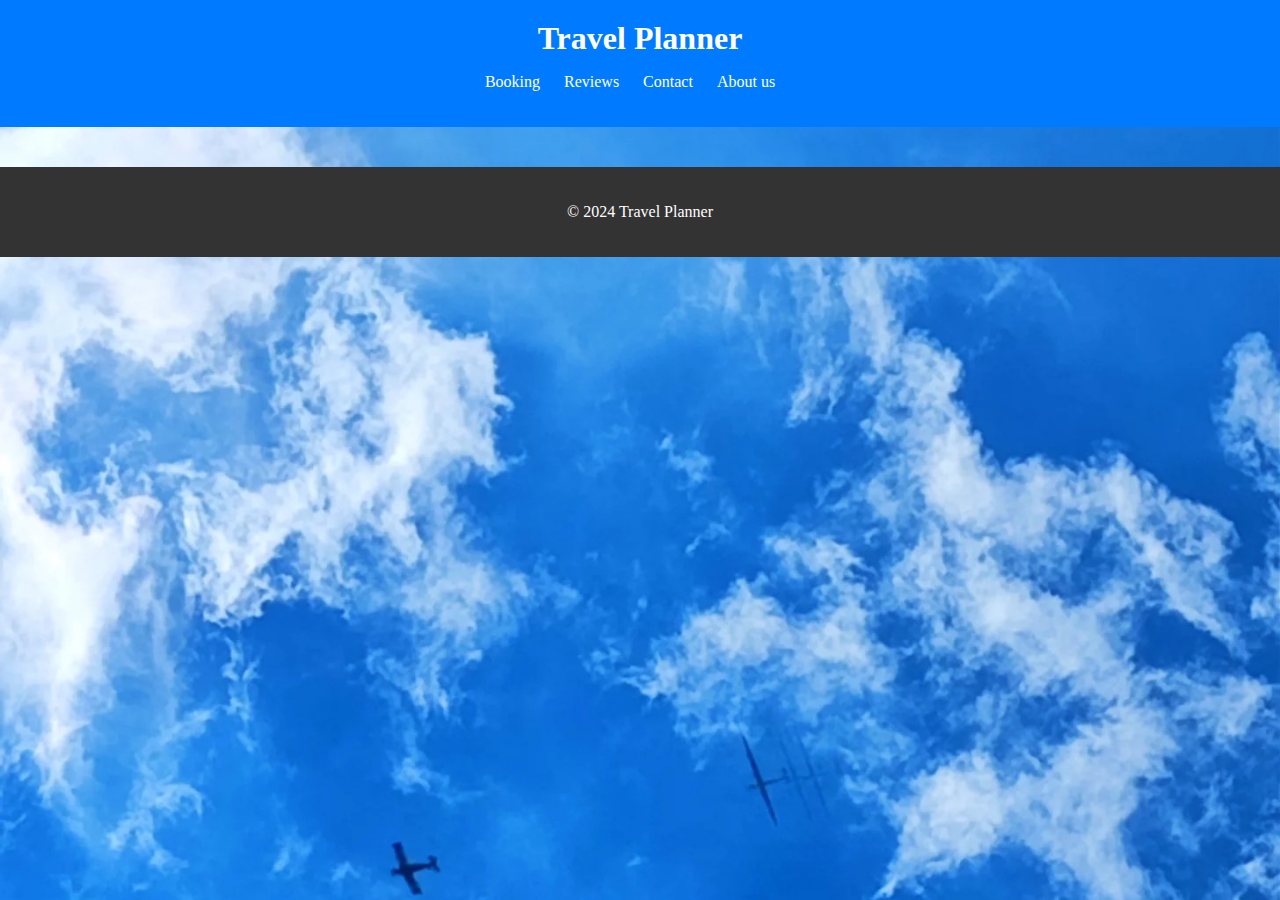
<file: index.html>
<!DOCTYPE html>
<html lang="en">
<head>
    <meta charset="UTF-8">
    <meta name="viewport" content="width=device-width, initial-scale=1.0">
    <title>Travel Planner</title>
    <head>
        <meta charset="UTF-8">
        <meta name="viewport" content="width=device-width, initial-scale=1.0">
        <title>Travel Planner</title>
        <link rel="stylesheet" href="web.css">
    </head>
    
</head>
<body>
    <header >
        <h1>Travel Planner</h1>
        <nav>
            <ul>
                
               
                <li><a href="project-booking.html">Booking</a></li>
                <li><a href="project-reviews.html">Reviews</a></li>
                <li><a href="project-contact.html">Contact</a></li>
                <li><a href="project-about.html">About us</a></li>
                
            </ul>
        </nav>
    </header>

    <main>
        
 

    

    </main>

    <footer>
        <p>&copy; 2024 Travel Planner</p>
    </footer>

   
</body>
</html>
</file>
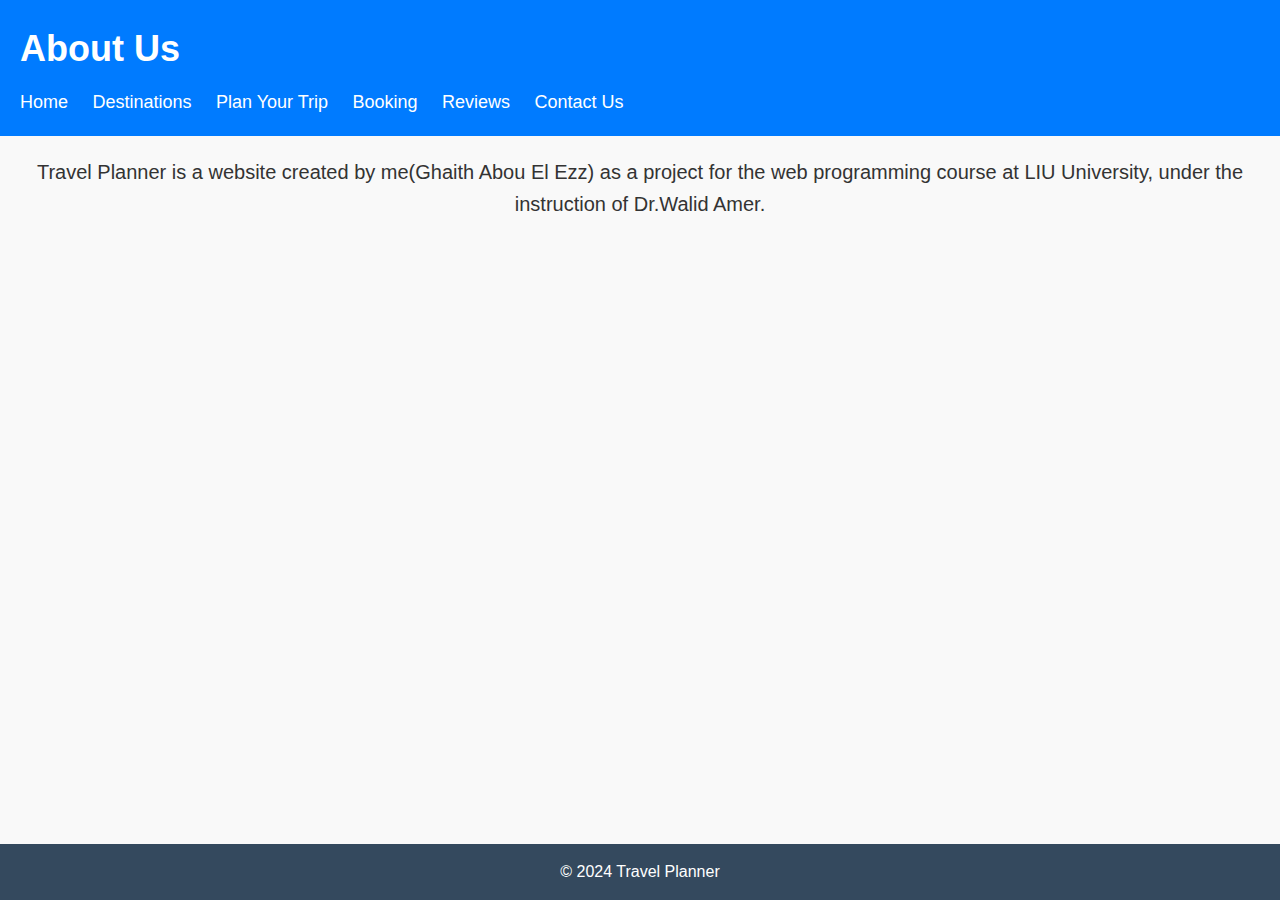
<file: project-about.html>
<!DOCTYPE html>
<html lang="en">
<head>
    <meta charset="UTF-8">
    <meta name="viewport" content="width=device-width, initial-scale=1.0">
    <title>About Us - Travel Planner</title>
    <link rel="stylesheet" href="project-about.css">
</head>
<body>
    <header>
        <h1>About Us</h1>
        <nav>
            <ul>
                <li><a href="index.html">Home</a></li>
                <li><a href="project-destinations.html">Destinations</a></li>
                <li><a href="project-plan.html">Plan Your Trip</a></li>
                <li><a href="project-booking.html">Booking</a></li>
                <li><a href="project-reviews.html">Reviews</a></li>
                <li><a href="project-contact.html">Contact Us</a></li>
            </ul>
        </nav>
    </header>

    <main>
        
        <p>Travel Planner is a website created by me(Ghaith Abou El Ezz) as a project for the web programming course at LIU University, under the instruction of Dr.Walid Amer.



        </p>
    </main>

    <footer>
        <p>&copy; 2024 Travel Planner</p>
    </footer>

    
</body>
</html>
</file>
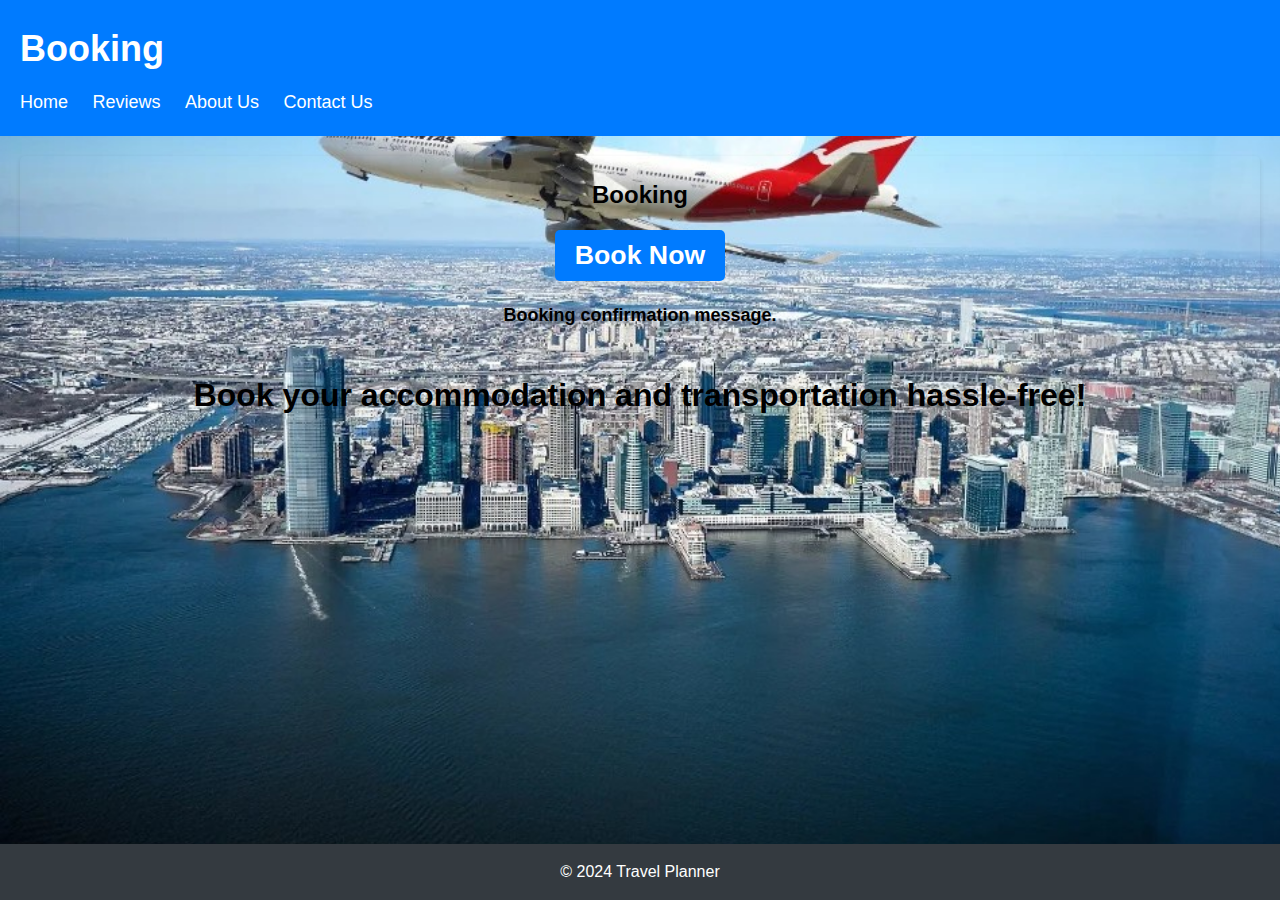
<file: project-booking.html>
<!DOCTYPE html>
<html lang="en">
<head>
    <meta charset="UTF-8">
    <meta name="viewport" content="width=device-width, initial-scale=1.0">
    <title>Booking - Travel Planner</title>
    <link rel="stylesheet" href="project-booking.css">
</head>
<body>
    <header>
        <h1>Booking</h1>
        <nav>
            <ul>
                <li><a href="index.html">Home</a></li>
                <li><a href="project-reviews.html">Reviews</a></li>
                <li><a href="project-about.html">About Us</a></li>
                <li><a href="project-contact.html">Contact Us</a></li>
            </ul>
        </nav>
    </header>

    <main>
        <section id="booking">
            <h2>Booking</h2>
        
            <form action="#" method="POST">
                
                <button type="button" id="book-now"><h1>Book Now</h1></button>
            </form>
          
            <div id="booking-details">
                
                <h1><p>Booking confirmation message.</p></h1>
            </div>
        </section>
        <h1><p>Book your accommodation and transportation hassle-free!</p></h1>
    </main>

    <footer>
        <p>&copy; 2024 Travel Planner</p>
    </footer>

    <script src="project-booking.js"></script>
</body>
</html>

</html>
</file>
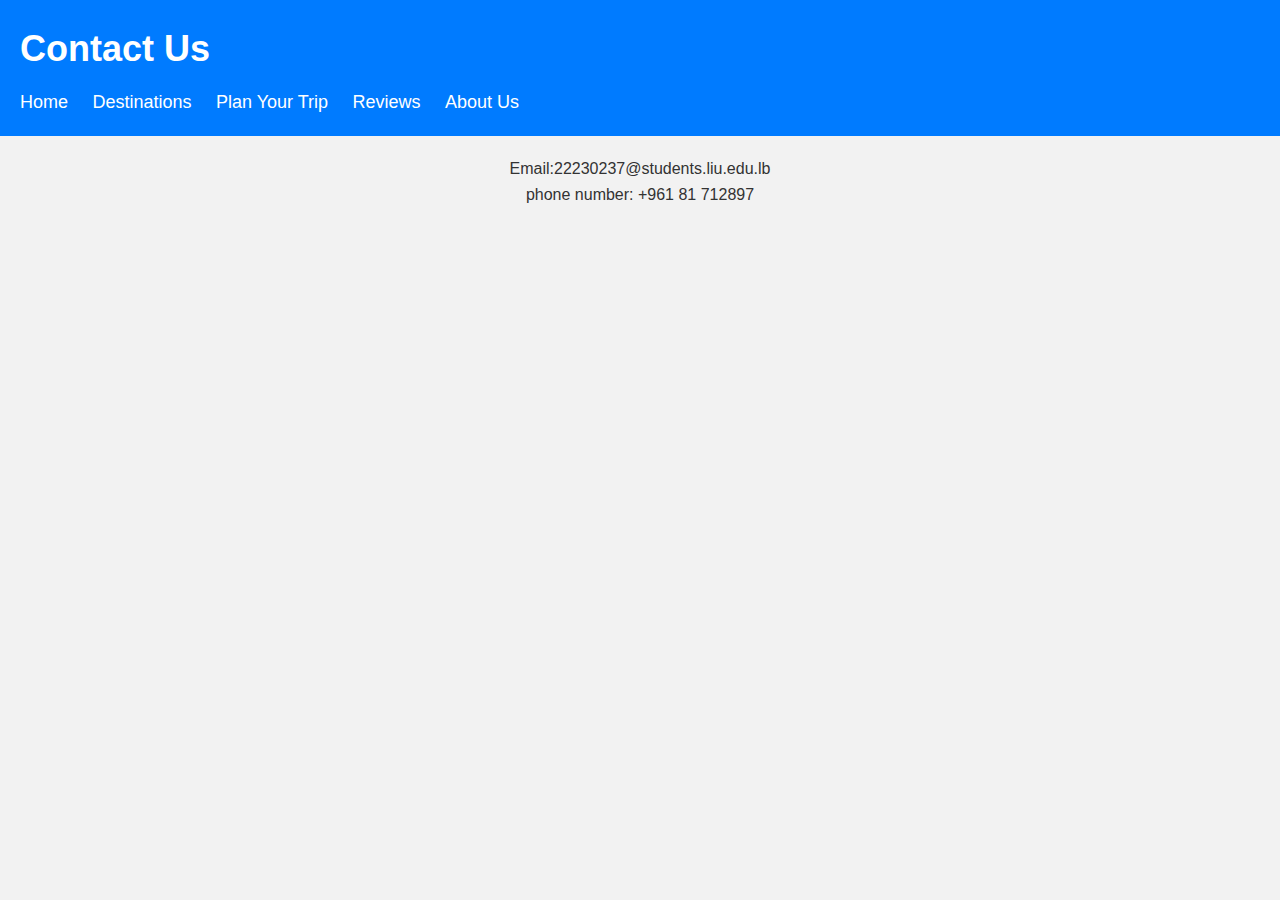
<file: project-contact.html>
<!DOCTYPE html>

<html lang="en">
<head>
    <meta charset="UTF-8">
    <meta name="viewport" content="width=device-width, initial-scale=1.0">
    <title>Contact Us - Travel Planner</title>
    <link rel="stylesheet" href="project-contact.css">
</head>
<body>
    <header>
        <h1>Contact Us</h1>
        <nav>
            <ul>
                <li><a href="index.html">Home</a></li>
                <li><a href="project-destinations.html">Destinations</a></li>
                <li><a href="project-plan.html">Plan Your Trip</a></li>
                <li><a href="project-reviews.html">Reviews</a></li>
                <li><a href="project-about.html">About Us</a></li>

            </ul>


            </nav>

            </header>

<main>
<p>Email:22230237@students.liu.edu.lb</p>
<p> phone number: +961 81 712897</p>



</main>

</body>
                </html>
</file>
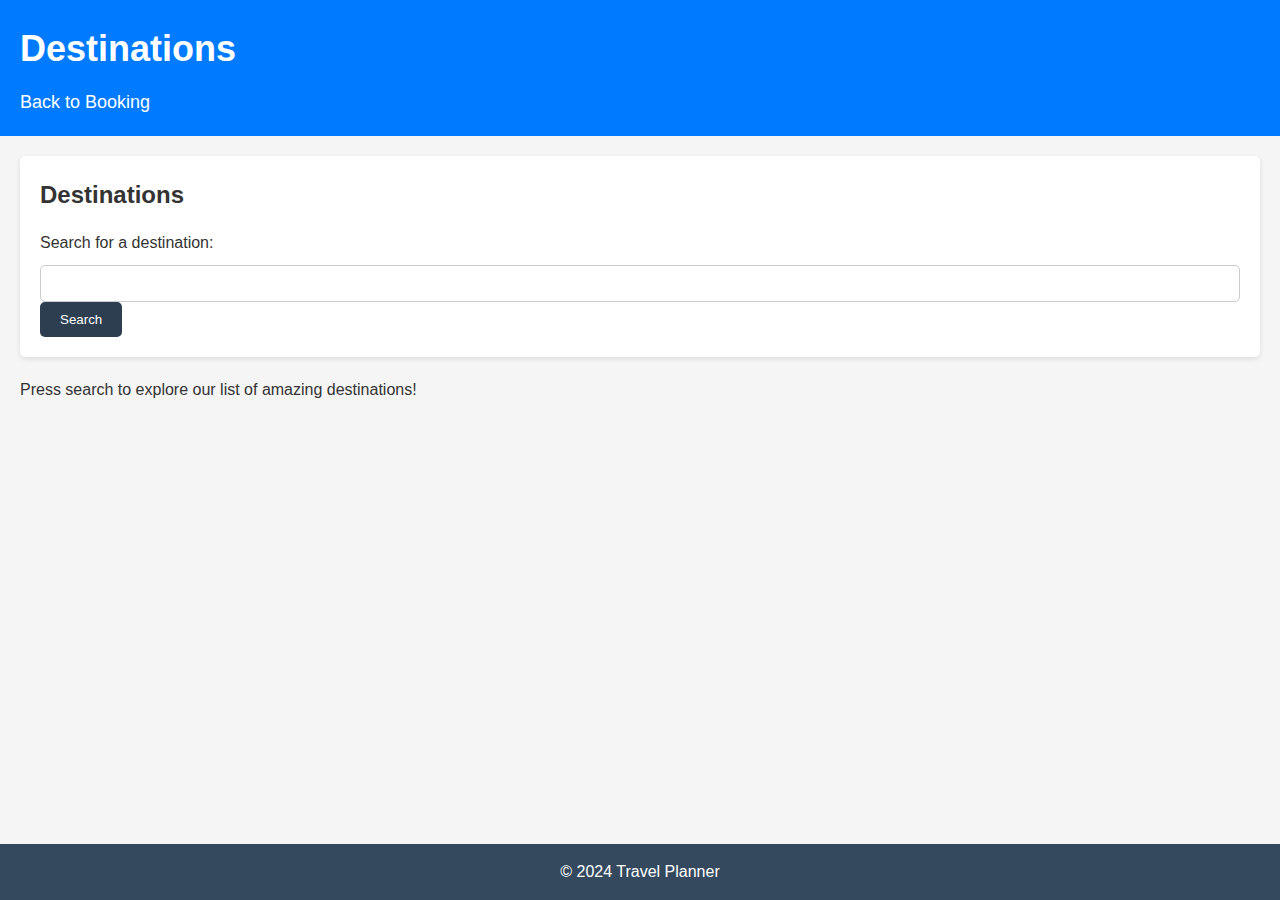
<file: project-destinations.html>
<!DOCTYPE html>
<html lang="en">
<head>
    <meta charset="UTF-8">
    <meta name="viewport" content="width=device-width, initial-scale=1.0">
    <title>Destinations - Travel Planner</title>
    <link rel="stylesheet" href="project-destinations.css">
</head>
<body>
    <header>
        <h1>Destinations</h1>
        <nav>
            <ul>
                
              
                <li><a href="project-booking.html">Back to Booking</a></li>
                
               
               
            </ul>
        </nav>
    </header>

    <main>
        <section id="destinations">
            <h2>Destinations</h2>
           
            <form action="#" method="GET">
                <label for="destination">Search for a destination:</label>
                <input type="text" id="destination" name="destination">
                <button type="submit">Search</button>
            </form>
            
            <div id="destination-results"></div>
        </section>

        <p>Press search to explore our list of amazing destinations! </p>
    </main>

    <footer>
        <p>&copy; 2024 Travel Planner</p>
    </footer>

    <script src="project-destinations.js"></script>
</body>
</html>
</file>
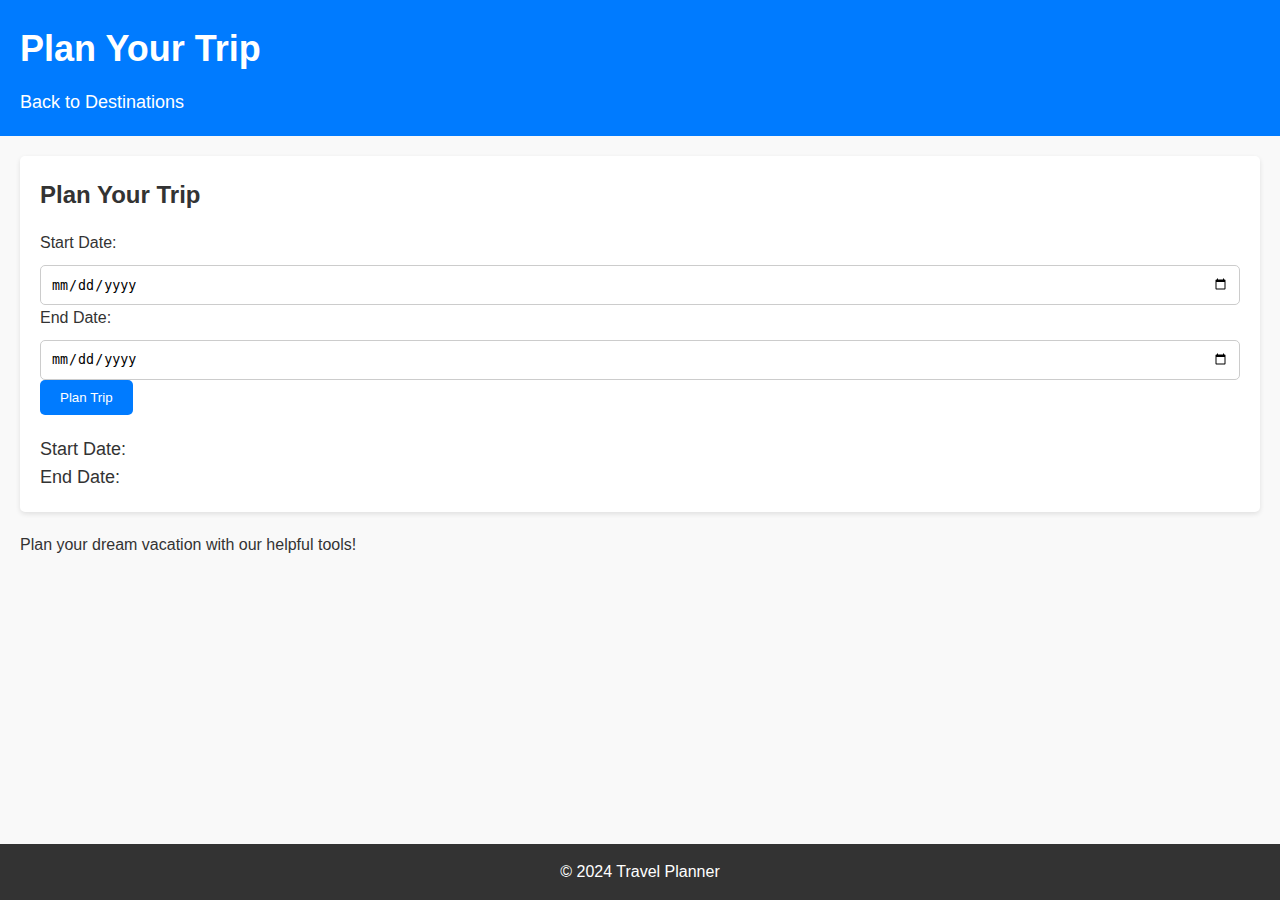
<file: project-plan.html>
<!DOCTYPE html>
<html lang="en">
<head>
    <meta charset="UTF-8">
    <meta name="viewport" content="width=device-width, initial-scale=1.0">
    <title>Plan Your Trip - Travel Planner</title>
    <link rel="stylesheet" href="project-plan.css">
</head>
<body>
    <header>
        <h1>Plan Your Trip</h1>
        <nav>
            <ul>
                <li><a href="project-destinations.html">Back to Destinations</a></li>
            </ul>
        </nav>
    </header>

    <main>
        <section id="plan">
            <h2>Plan Your Trip</h2>
           
            <form action="#" method="POST">
                <label for="start-date">Start Date:</label>
                <input type="date" id="start-date" name="start-date">
                <label for="end-date">End Date:</label>
                <input type="date" id="end-date" name="end-date">
              
                <button type="submit" id="plan-trip">Plan Trip</button>
            </form>
           
            <div id="trip-details">
               
                <p>Start Date: </p>
                <p>End Date: </p>
              
            </div>
        </section>

        <p>Plan your dream vacation with our helpful tools!</p>
    </main>

    <footer>
        <p>&copy; 2024 Travel Planner</p>
    </footer>

    <script src="project-plan.js"></script>
</body>
</html>
</file>
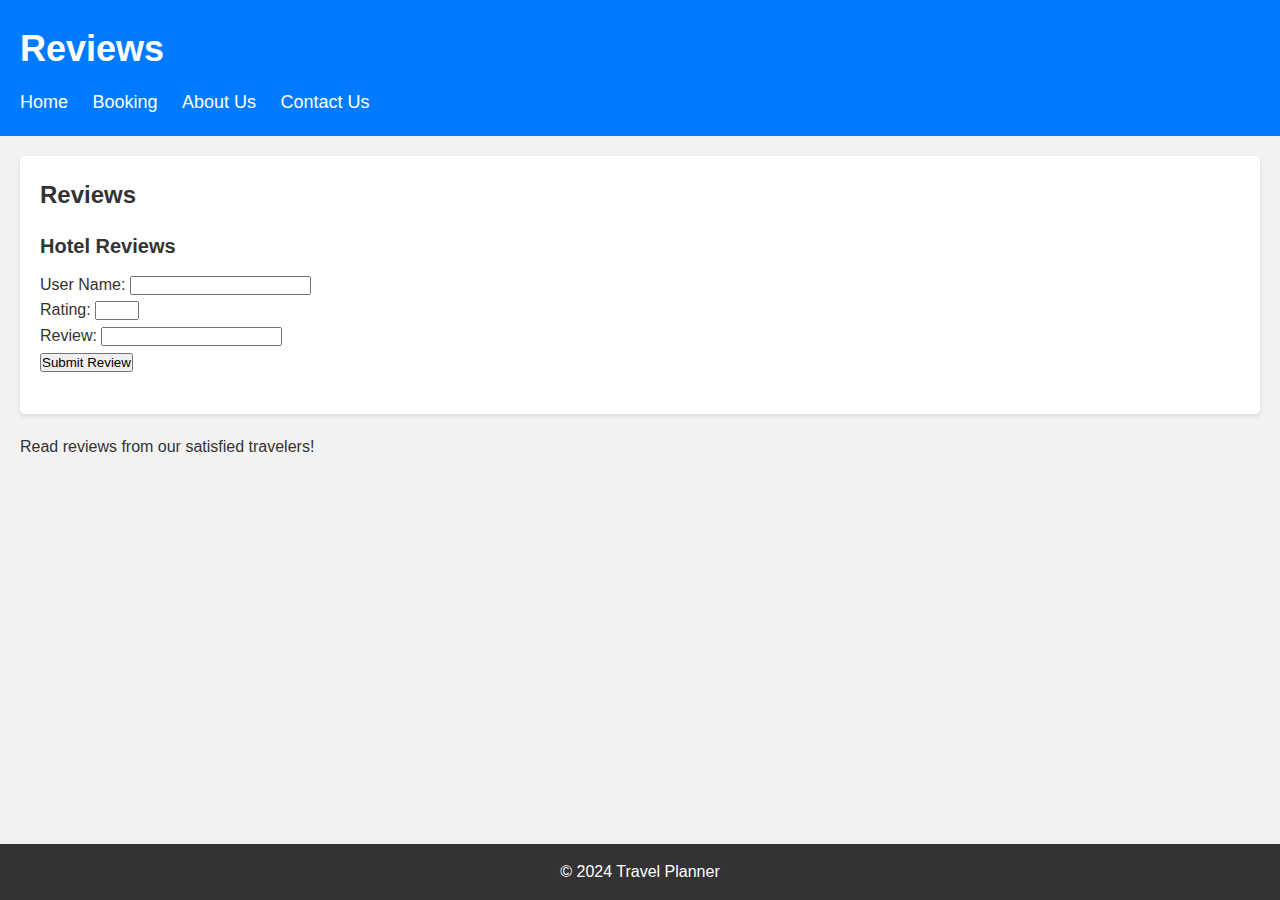
<file: project-reviews.html>
<!DOCTYPE html>
<html lang="en">
<head>
    <meta charset="UTF-8">
    <meta name="viewport" content="width=device-width, initial-scale=1.0">
    <title>Reviews</title>
    <link rel="stylesheet" href="project-reviews.css">
</head>
<body>
    <header>
        <h1>Reviews</h1>
        <nav>
            <ul>
                <li><a href="index.html">Home</a></li>
               
                
                <li><a href="project-booking.html">Booking</a></li>
                <li><a href="project-about.html">About Us</a></li>
                <li><a href="project-contact.html">Contact Us</a></li>
            </ul>
        </nav>
    </header>

    <main>
        <section id="reviews">
            <h2>Reviews</h2>
            
            <div class="reviews">
                <h3>Hotel Reviews</h3>
              
                <form id="review-form">
                    <div>
                        <label for="userName">User Name:</label>
                        <input type="text" id="userName" name="userName">
                    </div>
                    <div>
                        <label for="rating">Rating:</label>
                        <input type="number" id="rating" name="rating" min="1" max="5">
                    </div>
                    <div>
                        <label for="reviewContent">Review:</label>
                        <input type="text" id="reviewContent" name="reviewContent">
                    </div>
                    <button type="submit">Submit Review</button>
                </form>
             
            </div>
        </section>
        <p>Read reviews from our satisfied travelers!</p>
    </main>

    <footer>
        <p>&copy; 2024 Travel Planner</p>
    </footer>

    <script src="project-reviews.js"></script>
</body>
</html>
</file>
<file: web.css>
header {
    background-color: #007bff;;
    color: #fff;
    padding: 20px;
    text-align: center;
}

header h1 {
    margin: 0;
}

nav ul {
    list-style-type: none;
    padding: 0;
}

nav ul li {
    display: inline;
    margin-right: 20px;
}

nav ul li a {
    color: #fff;
    text-decoration: none;
}


main {
    padding: 20px;
}

section {
    margin-bottom: 30px;
}


footer {
    background-color: #333;
    color: #fff;
    text-align: center;
    padding: 20px;
}


button {
    background-color: #4CAF50;
    color: white;
    padding: 10px 20px;
    border: none;
    border-radius: 4px;
    cursor: pointer;
}

button:hover {
    background-color: #45a049;
}
html,body{height:100%; margin: 0;
    padding:0;}
body{background-image: url(skye.png);
    background-size: cover;
    background-repeat: no-repeat; 
    

}
</file>
<file: project-about.css>
* {
    margin: 0;
    padding: 0;
    box-sizing: border-box;
}


body {
    font-family: Arial, sans-serif;
    background-color: #f9f9f9;
    color: #333;
    line-height: 1.6;
}


header {
    background-color: #007bff;;
    color: #fff;
    padding: 20px;
}

header h1 {
    font-size: 36px;
    margin-bottom: 10px;
}

nav ul {
    list-style-type: none;
}

nav ul li {
    display: inline;
    margin-right: 20px;
}

nav ul li a {
    text-decoration: none;
    color: #fff;
    font-size: 18px;
}


main {
    padding: 20px;
    text-align: center;
}

main p {
    font-size: 20px;
    margin-bottom: 20px;
}


footer {
    background-color: #34495e;
    color: #fff;
    text-align: center;
    padding: 15px;
    position: fixed;
    bottom: 0;
    width: 100%;
}
</file>
<file: project-booking.css>
* {
    margin: 0;
    padding: 0;
    box-sizing: border-box;
}


body {
    font-family: Arial, sans-serif;
    background-color: #f8f9fa;
    color: black;
    line-height: 1.6;
}


header {
    background-color: #007bff;
    color: #fff;
    padding: 20px;
}

header h1 {
    font-size: 36px;
    margin-bottom: 10px;
}

nav ul {
    list-style-type: none;
}

nav ul li {
    display: inline;
    margin-right: 20px;
}

nav ul li a {
    text-decoration: none;
    color: #fff;
    font-size: 18px;
}


main {
    padding: 20px;
    text-align: center;
   
}

section#booking {
    background-color:transparent;
    padding: 20px;
    margin-bottom: 20px;
    border-radius: 5px;
    box-shadow: 0 2px 5px rgba(0, 0, 0, 0.1);
}

section#booking h2 {
    font-size: 24px;
    margin-bottom: 15px;
    
}

form button {
    padding: 10px 20px;
    background-color: #007bff;
    color: #fff;
    border: none;
    border-radius: 5px;
    cursor: pointer;
    transition: background-color 0.3s ease;
}

form button:hover {
    background-color: #0056b3;
}

#booking-details {
    margin-top: 20px;
}

#booking-details p {
    font-size: 18px;
}

footer {
    background-color: #343a40;
    color: #fff;
    text-align: center;
    padding: 15px;
    position: fixed;
    bottom: 0;
    width: 100%;
}
html,body{height:100%; margin: 0;
    padding:0;}
body{background-image: url(airplane.png);
    background-size: cover;
    background-repeat: no-repeat; 
    

}
</file>
<file: project-contact.css>
* {
    margin: 0;
    padding: 0;
    box-sizing: border-box;
}


body {
    font-family: Arial, sans-serif;
    background-color: #f2f2f2;
    color: #333;
    line-height: 1.6;
}


header {
    background-color: #007bff;;
    color: #fff;
    padding: 20px;
}

header h1 {
    font-size: 36px;
    margin-bottom: 10px;
}

nav ul {
    list-style-type: none;
}

nav ul li {
    display: inline;
    margin-right: 20px;
}

nav ul li a {
    text-decoration: none;
    color: #fff;
    font-size: 18px;
}


main {
    padding: 20px;
    text-align: center;
}

footer {
    background-color: #333;
    color: #fff;
    text-align: center;
    padding: 15px;
    position: fixed;
    bottom: 0;
    width: 100%;
}
</file>
<file: project-destinations.css>
* {
    margin: 0;
    padding: 0;
    box-sizing: border-box;
}


body {
    font-family: Arial, sans-serif;
    background-color: #f5f5f5;
    color: #333;
    line-height: 1.6;
}


header {
    background-color: #007bff;;
    color: #fff;
    padding: 20px;
}

header h1 {
    font-size: 36px;
    margin-bottom: 10px;
}

nav ul {
    list-style-type: none;
}

nav ul li {
    display: inline;
    margin-right: 20px;
}

nav ul li a {
    text-decoration: none;
    color: #fff;
    font-size: 18px;
}


main {
    padding: 20px;
}

section#destinations {
    background-color: #fff;
    padding: 20px;
    margin-bottom: 20px;
    border-radius: 5px;
    box-shadow: 0 2px 5px rgba(0, 0, 0, 0.1);
}

section#destinations h2 {
    font-size: 24px;
    margin-bottom: 15px;
}

form label {
    display: block;
    margin-bottom: 10px;
}

form input[type="text"] {
    width: 100%;
    padding: 10px;
    border: 1px solid #ccc;
    border-radius: 5px;
}

form button {
    padding: 10px 20px;
    background-color: #2c3e50;
    color: #fff;
    border: none;
    border-radius: 5px;
    cursor: pointer;
    transition: background-color 0.3s ease;
}

form button:hover {
    background-color: #34495e;
}

.destination-card {
    background-color: #ecf0f1;
    padding: 15px;
    margin-bottom: 15px;
    border-radius: 5px;
}

.destination-card h3 {
    font-size: 20px;
    margin-bottom: 10px;
}

.destination-card p {
    margin-bottom: 10px;
}

.destination-card button {
    padding: 8px 15px;
    background-color: #3498db;
    color: #fff;
    border: none;
    border-radius: 3px;
    cursor: pointer;
    transition: background-color 0.3s ease;
}

.destination-card button:hover {
    background-color: #2980b9;
}

footer {
    background-color: #34495e;
    color: #fff;
    text-align: center;
    padding: 15px;
    position: fixed;
    bottom: 0;
    width: 100%;
}
</file>
<file: project-plan.css>
* {
    margin: 0;
    padding: 0;
    box-sizing: border-box;
}


body {
    font-family: Arial, sans-serif;
    background-color: #f9f9f9;
    color: #333;
    line-height: 1.6;
}


header {
    background-color: #007bff;
    color: #fff;
    padding: 20px;
}

header h1 {
    font-size: 36px;
    margin-bottom: 10px;
}

nav ul {
    list-style-type: none;
}

nav ul li {
    display: inline;
    margin-right: 20px;
}

nav ul li a {
    text-decoration: none;
    color: #fff;
    font-size: 18px;
}

main {
    padding: 20px;
}

section#plan {
    background-color: #fff;
    padding: 20px;
    margin-bottom: 20px;
    border-radius: 5px;
    box-shadow: 0 2px 5px rgba(0, 0, 0, 0.1);
}

section#plan h2 {
    font-size: 24px;
    margin-bottom: 15px;
}

form label {
    display: block;
    margin-bottom: 10px;
}

form input[type="date"] {
    width: 100%;
    padding: 10px;
    border: 1px solid #ccc;
    border-radius: 5px;
}

form button {
    padding: 10px 20px;
    background-color: #007bff;
    color: #fff;
    border: none;
    border-radius: 5px;
    cursor: pointer;
    transition: background-color 0.3s ease;
}

form button:hover {
    background-color: #0056b3;
}

#trip-details {
    margin-top: 20px;
}

#trip-details p {
    font-size: 18px;
}


footer {
    background-color: #333;
    color: #fff;
    text-align: center;
    padding: 15px;
    position: fixed;
    bottom: 0;
    width: 100%;
}
</file>
<file: project-reviews.css>
/* Reset default margin and padding */
* {
    margin: 0;
    padding: 0;
    box-sizing: border-box;
}


body {
    font-family: Arial, sans-serif;
    background-color: #f2f2f2;
    color: #333;
    line-height: 1.6;
}


header {
    background-color: #007bff;;
    color: #fff;
    padding: 20px;
}

header h1 {
    font-size: 36px;
    margin-bottom: 10px;
}

nav ul {
    list-style-type: none;
}

nav ul li {
    display: inline;
    margin-right: 20px;
}

nav ul li a {
    text-decoration: none;
    color: #fff;
    font-size: 18px;
}


main {
    padding: 20px;
}

section#reviews {
    background-color: #fff;
    padding: 20px;
    margin-bottom: 20px;
    border-radius: 5px;
    box-shadow: 0 2px 5px rgba(0, 0, 0, 0.1);
}

section#reviews h2 {
    font-size: 24px;
    margin-bottom: 15px;
}

.reviews {
    margin-bottom: 20px;
}

.reviews h3 {
    font-size: 20px;
    margin-bottom: 10px;
}

.review {
    background-color: #f9f9f9;
    padding: 15px;
    margin-bottom: 10px;
    border-radius: 5px;
}

.review p {
    margin-bottom: 5px;
}


footer {
    background-color: #333;
    color: #fff;
    text-align: center;
    padding: 15px;
    position: fixed;
    bottom: 0;
    width: 100%;
}
</file>
